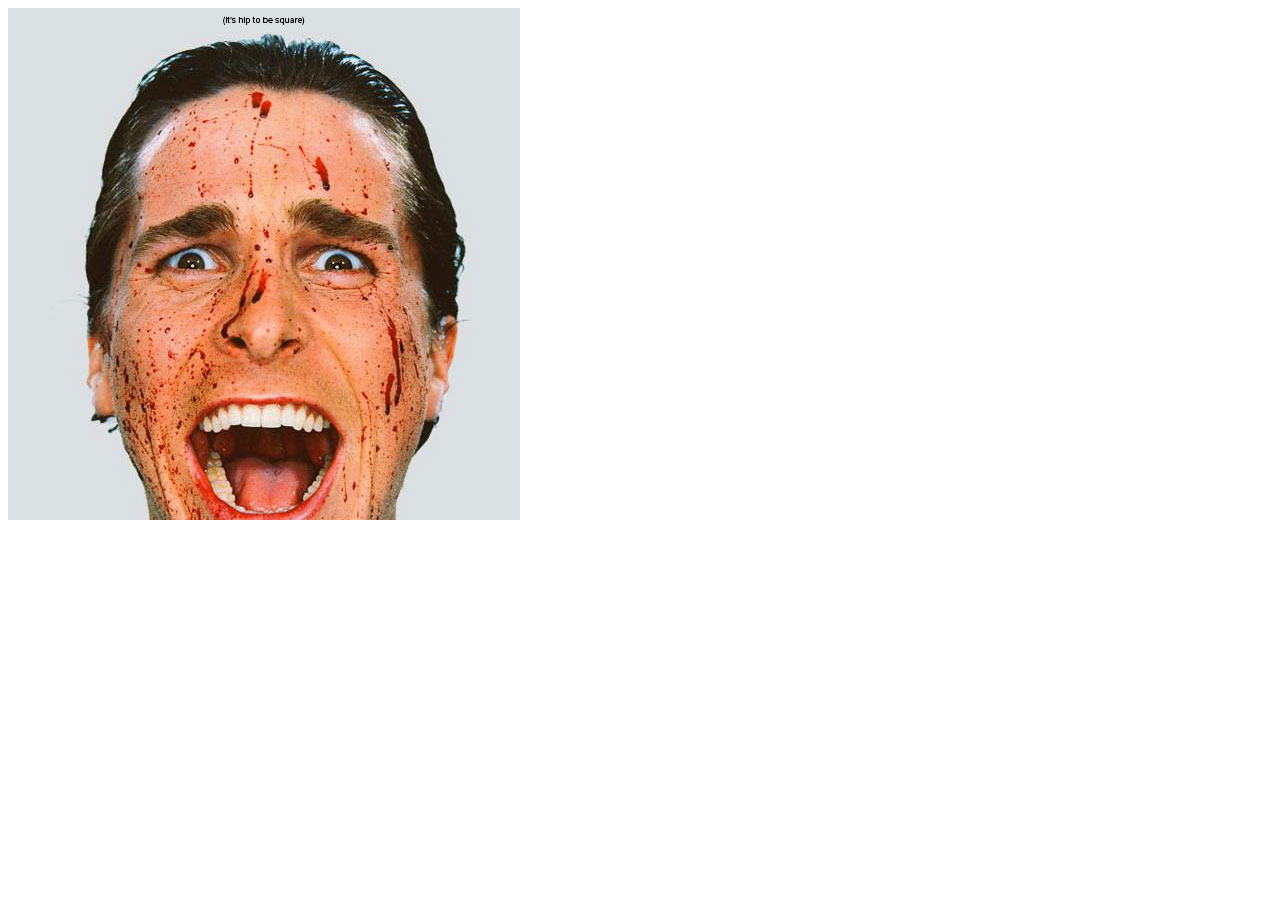
<file: sharetest.html>
<!doctype html>
<html lang="en">
<head>
	<meta charset="UTF-8" />
	<title>Share me, biatch!</title>
	
	<meta property="og:site_name" content="Github test" />
    <meta property="og:title" content="Square pictures in da house" />
    <meta property="og:image" content="http://gillesv.github.io/rebornmeme/img/sharesquare.jpg" />
    <meta property="og:image:width"  content="256" />
    <meta property="og:url" content="http://gillesv.github.io/rebornmeme/sharetest.html" />
</head>
<body>
	
	<img src="img/sharesquare.jpg" />
	
</body>
</html>
</file>
